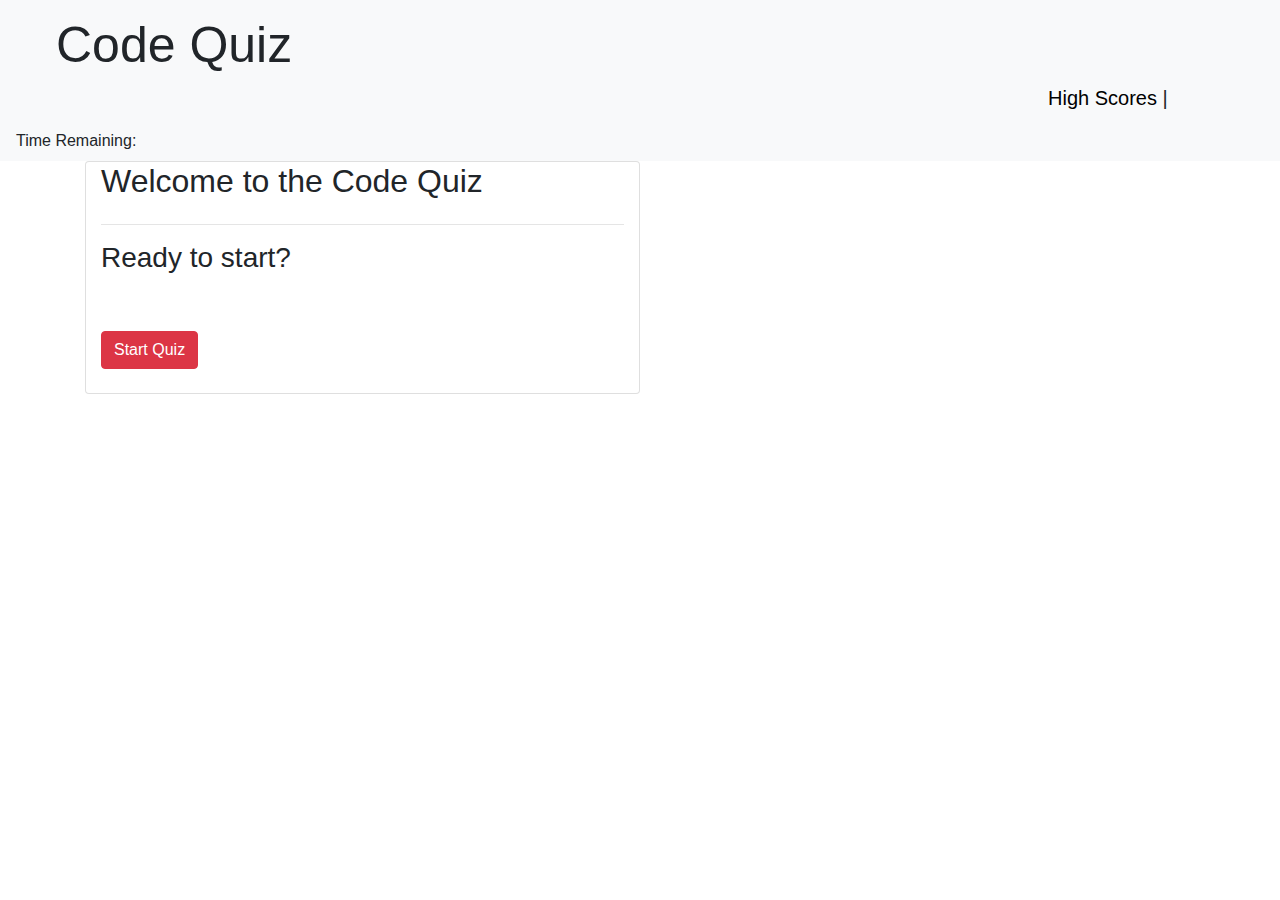
<file: index.html>
<!DOCTYPE html>
<html lang="en">
<head>
    <meta charset="UTF-8">
    <meta name="viewport" content="width=device-width, initial-scale=1.0">
    <meta http-equiv="X-UA-Compatible" content="ie=edge">
    <title>Code Quiz</title>
    <link rel="stylesheet" href="https://stackpath.bootstrapcdn.com/bootstrap/4.3.1/css/bootstrap.min.css" integrity="sha384-ggOyR0iXCbMQv3Xipma34MD+dH/1fQ784/j6cY/iJTQUOhcWr7x9JvoRxT2MZw1T" crossorigin="anonymous">
    <link rel="stylesheet" href="styles.css">
</head>
<body>
    <nav class="navbar navbar-light bg-light">
        <ul>
            <li id="title">Code Quiz</li>
            <li id="highScores" class="nav-item"><a href="high-scores.html" style="color: black">High Scores</a> |</li>
        </ul>
        <div id="timer">Time Remaining: </div>
    </nav>

    <div class="container" style="align-content: center">

        <div class="card col-6" id="startCard">
            <div class="cardHeader">
                <h2>Welcome to the Code Quiz</h2>
            </div>
            <hr>
            <div class="cardBody">
                <!-- Question text -->
                <h3>Ready to start?</h3>
                <br><br>
                <!-- Question answers -->
                <button type="button" class="btn btn-danger" id="start">Start Quiz</button>
                <br><br>
            </div>
        </div>

        <div class="card col-6 question display" id="q">
            <div class="cardHeader">
                <h2>Question 1</h2>
            </div>
            <hr>
        </div>
            <div id="cardBody">
                <!-- Question text
                <h3>What are the building blocks of the web?</h3>
                <br><br>
                Question answers
                <button type="button" class="answer correct btn btn-primary">HTML, CSS, and Javascript</button>
                <br><br>
                <button type="button" class="answer btn btn-primary">Ed, Edd, and Eddy</button>
                <br><br>
                <button type="button" class="answer btn btn-primary">Provolone, Gouda, and Feta</button>
                <br><br>
                <button type="button" class="answer btn btn-primary">Spiders, Silk Worms, and Fishermen</button>
                <br><br> -->

        </div>

        <!-- <div class="card col-6 question display" id="q2">
            <div class="cardHeader">
                <h2>Question 2</h2>
            </div>
            <hr>
            <div class="cardBody">
                Question text
                <h3>What does HTML stand for?</h3>
                <br><br>
                Question answers
                <button type="button" class="answer correct btn btn-primary">Hypertext Markup Language</button>
                <br><br>
                <button type="button" class="answer btn btn-primary">Hypertext Madeup Language</button>
                <br><br>
                <button type="button" class="answer btn btn-primary">Hypertext Markup Lorem</button>
                <br><br>
                <button type="button" class="answer btn btn-primary">Hot Tamales Make Life</button>
                <br><br>

            </div>
        </div>

        <div class="card col-6 question display" id="q3">
            <div class="cardHeader">
                <h2>Question 3</h2>
            </div>
            <hr>
            <div class="cardBody">
                Question text
                <h3>What is CSS?</h3>
                <br><br>
                Question answers
                <button type="button" class="answer correct btn btn-primary">A coding language used to add styles to HTML</button>
                <br><br>
                <button type="button" class="answer btn btn-primary">A Columbian Warship</button>
                <br><br>
                <button type="button" class="answer btn btn-primary">That dude that wrote the Chronicles of Narnia?</button>
                <br><br>
                <button type="button" class="answer btn btn-primary">A secret government code used during World War 2</button>
                <br><br>

            </div>
        </div>

        <div class="card col-6 question display" id="q4">
            <div class="cardHeader">
                <h2>Question 4</h2>
            </div>
            <hr>
            <div class="cardBody">
                Question text
                <h3>What is a Web Browser?</h3>
                <br><br>
                Question answers
                <button type="button" class="answer correct btn btn-primary">A software application that allows a user to access websites via a URL</button>
                <br><br>
                <button type="button" class="answer btn btn-primary">A person who is obsessed with spiders</button>
                <br><br>
                <button type="button" class="answer btn btn-primary">A coding language</button>
                <br><br>
                <button type="button" class="answer btn btn-primary">A GUI for designing videogames</button>
                <br><br>
                
            </div>
        </div>

        <div class="card col-6 question display" id="q5">
            <div class="cardHeader">
                <h2>Question 5</h2>
            </div>
            <hr>
            <div class="cardBody">
                Question text
                <h3>True or False: Javascript makes me want to drink.</h3>
                <br><br>
                Question answers
                <button type="button" class="answer correct btn btn-primary">True</button>
                <br><br>
                <button type="button" class="answer btn btn-primary">False</button>
                <br><br>
                
            </div>
        </div>

        <div class="card col-6 question display" id="end">
            <div class="cardHeader">
                <h2>You're finished!</h2>
            </div>
            <hr>
            <div class="cardBody">
                Question text
                <h3>Enter your initials and save your score.</h3>
                <br><br>
                Question answers
                <input class="form-control" type="text" placeholder="Default input">
                <br>
                <button class="btn btn-danger"><a href="high-scores.html" style="color: white">See high scores</a></button>
                <br><br>

            </div>
        </div> -->
    </div>
    <script src="https://stackpath.bootstrapcdn.com/bootstrap/4.3.1/js/bootstrap.min.js" integrity="sha384-JjSmVgyd0p3pXB1rRibZUAYoIIy6OrQ6VrjIEaFf/nJGzIxFDsf4x0xIM+B07jRM" crossorigin="anonymous"></script>
    <script src="https://code.jquery.com/jquery-3.3.1.slim.min.js" integrity="sha384-q8i/X+965DzO0rT7abK41JStQIAqVgRVzpbzo5smXKp4YfRvH+8abtTE1Pi6jizo" crossorigin="anonymous"></script>
    <script src="https://cdnjs.cloudflare.com/ajax/libs/popper.js/1.14.7/umd/popper.min.js" integrity="sha384-UO2eT0CpHqdSJQ6hJty5KVphtPhzWj9WO1clHTMGa3JDZwrnQq4sF86dIHNDz0W1" crossorigin="anonymous"></script>
    <script src="questions.js"></script>
    <script src="script.js"></script>
</body>
</html>
</file>
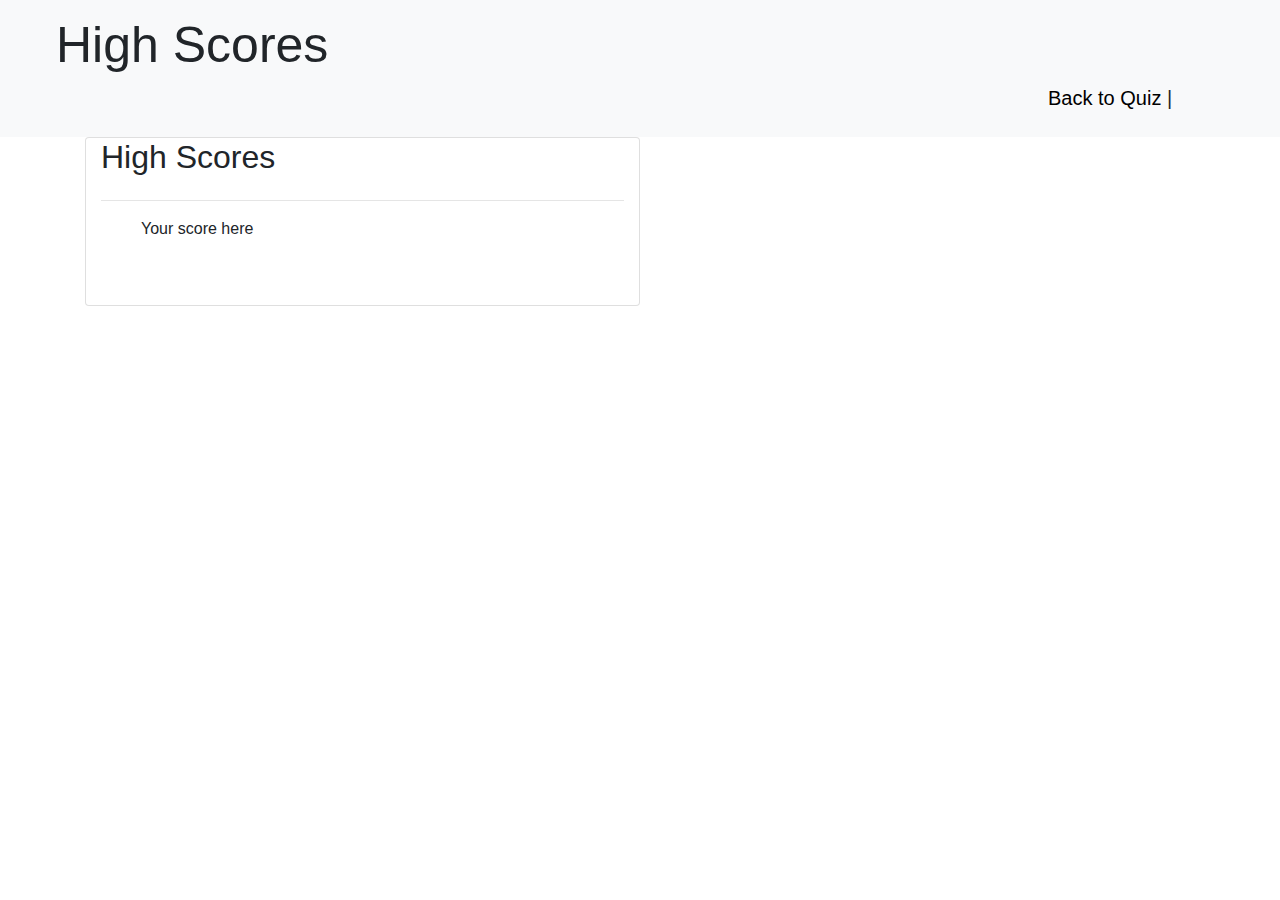
<file: high-scores.html>
<!DOCTYPE html>
<html lang="en">
<head>
    <meta charset="UTF-8">
    <meta name="viewport" content="width=device-width, initial-scale=1.0">
    <meta http-equiv="X-UA-Compatible" content="ie=edge">
    <title>Code Quiz</title>
    <link rel="stylesheet" href="https://stackpath.bootstrapcdn.com/bootstrap/4.3.1/css/bootstrap.min.css" integrity="sha384-ggOyR0iXCbMQv3Xipma34MD+dH/1fQ784/j6cY/iJTQUOhcWr7x9JvoRxT2MZw1T" crossorigin="anonymous">
    <script src="https://code.jquery.com/jquery-3.3.1.slim.min.js" integrity="sha384-q8i/X+965DzO0rT7abK41JStQIAqVgRVzpbzo5smXKp4YfRvH+8abtTE1Pi6jizo" crossorigin="anonymous"></script>
    <script src="https://cdnjs.cloudflare.com/ajax/libs/popper.js/1.14.7/umd/popper.min.js" integrity="sha384-UO2eT0CpHqdSJQ6hJty5KVphtPhzWj9WO1clHTMGa3JDZwrnQq4sF86dIHNDz0W1" crossorigin="anonymous"></script>
    <script src="https://stackpath.bootstrapcdn.com/bootstrap/4.3.1/js/bootstrap.min.js" integrity="sha384-JjSmVgyd0p3pXB1rRibZUAYoIIy6OrQ6VrjIEaFf/nJGzIxFDsf4x0xIM+B07jRM" crossorigin="anonymous"></script>
    <link rel="stylesheet" href="styles.css">
    <script src="script.js"></script>
</head>
<body>
    <nav class="navbar navbar-light bg-light">
        <ul>
            <li id="title">High Scores</li>
            <li id="codeQuiz" class="nav-item"><a href="index.html" style="color: black">Back to Quiz</a> |</li>
        </ul>
         <!-- <div id="timer">Time remaining: 1:15</div> -->
    </nav>
    
    <div class="container" style="align-content: center">

            <div class="card col-6">
                <div class="cardHeader">
                    <h2>High Scores</h2>
                </div>
                <hr>
                <div class="cardBody">
                    <!-- Question text -->
                    <ol>
                        <li>Your score here</li>
                    </ol>
                    <br><br>
                    <!-- Question answers -->
                    <!-- <button type="button" class="btn btn-danger" id="start">Start Quiz</button>
                    <br><br> -->
                </div>
            </div>
    </div>
</body>
</html>
</file>
<file: styles.css>
li{
    display: inline-block;
    text-decoration: none;
}

#title{
    font-size: 50px;
}

#highScores{
    font-size: 20px;
    position: relative;
    margin-left: 62rem;
    text-decoration: none;
}

#codeQuiz{
    font-size: 20px;
    position: relative;
    margin-left: 62rem;
    text-decoration: none;
}

.display{
    display: none;
}
</file>
